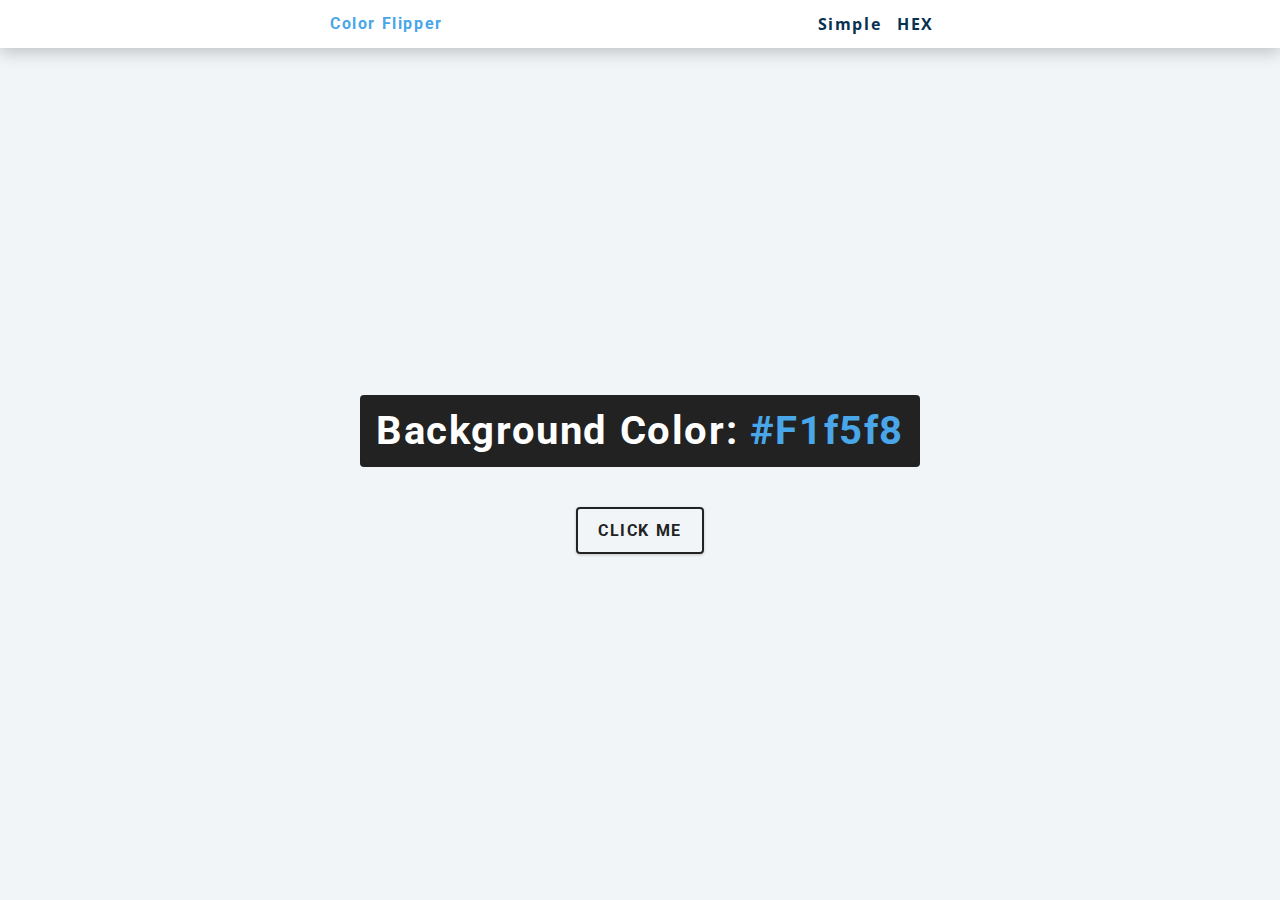
<file: index.html>
<!DOCTYPE html>
<html lang="en">

<head>
    <meta charset="UTF-8">
    <meta http-equiv="X-UA-Compatible" content="IE=edge">
    <meta name="viewport" content="width=device-width, initial-scale=1.0">
    <link rel="stylesheet" href="./style/style.css">
    <title>Color Picker | Talal Abbasi</title>
</head>

<body>
    <nav>
        <div class="nav-center">
            <h4>Color Flipper</h4>
            <ul class="nav-links">
                <li><a href="index.html">Simple</a></li>
                <li><a href="hex.html">HEX</a></li>
            </ul>
        </div>
    </nav>
    <main>
        <div class="container">
            <h2>
                Background Color: <span class="color">
                    #f1f5f8
                </span>
            </h2>
            <button class="button button-hero" id="button">Click me</button>
        </div>
    </main>
</body>
<script src="./js/app.js"></script>

</html>
</file>
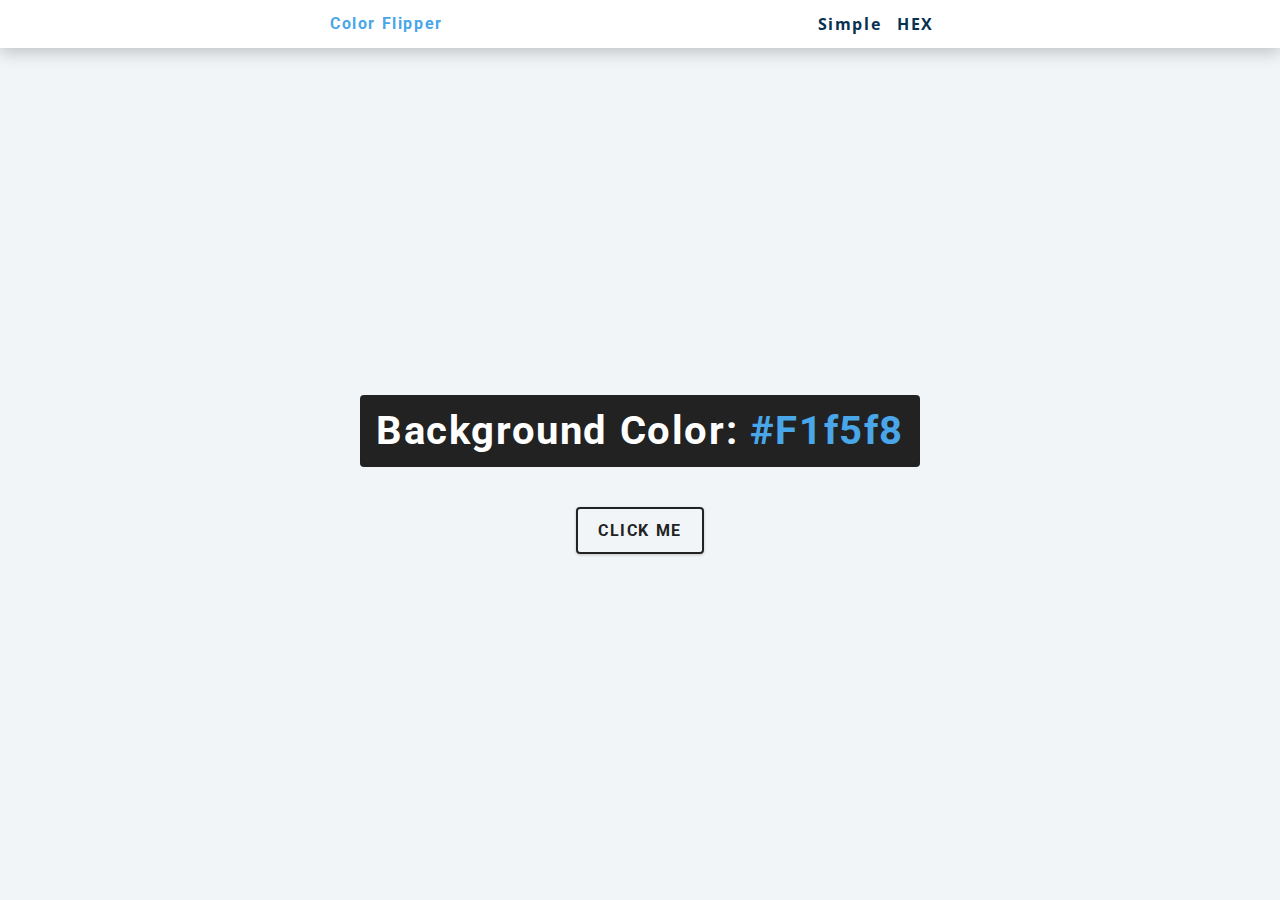
<file: hex.html>
<!DOCTYPE html>
<html lang="en">

<head>
    <meta charset="UTF-8">
    <meta http-equiv="X-UA-Compatible" content="IE=edge">
    <meta name="viewport" content="width=device-width, initial-scale=1.0">
    <link rel="stylesheet" href="./style/style.css">
    <title>Color Picker | Talal Abbasi</title>
</head>

<body>
    <nav>
        <div class="nav-center">
            <h4>Color Flipper</h4>
            <ul class="nav-links">
                <li><a href="index.html">Simple</a></li>
                <li><a href="hex.html">HEX</a></li>
            </ul>
        </div>
    </nav>
    <main>
        <div class="container">
            <h2>
                Background Color: <span class="color">
                    #f1f5f8
                </span>
            </h2>
            <button class="button button-hero" id="button">Click me</button>
        </div>
    </main>
</body>
<script src="./js/hex.js"></script>

</html>
</file>
<file: style/style.css>
@import url("https://fonts.googleapis.com/css?family=Open+Sans|Roboto:400,700&display=swap");

:root {
    /* dark shades of primary color*/
    --clr-primary-1: hsl(205, 86%, 17%);
    --clr-primary-2: hsl(205, 77%, 27%);
    --clr-primary-3: hsl(205, 72%, 37%);
    --clr-primary-4: hsl(205, 63%, 48%);
    /* primary/main color */
    --clr-primary-5: hsl(205, 78%, 60%);
    /* lighter shades of primary color */
    --clr-primary-6: hsl(205, 89%, 70%);
    --clr-primary-7: hsl(205, 90%, 76%);
    --clr-primary-8: hsl(205, 86%, 81%);
    --clr-primary-9: hsl(205, 90%, 88%);
    --clr-primary-10: hsl(205, 100%, 96%);
    /* darkest grey - used for headings */
    --clr-grey-1: hsl(209, 61%, 16%);
    --clr-grey-2: hsl(211, 39%, 23%);
    --clr-grey-3: hsl(209, 34%, 30%);
    --clr-grey-4: hsl(209, 28%, 39%);
    /* grey used for paragraphs */
    --clr-grey-5: hsl(210, 22%, 49%);
    --clr-grey-6: hsl(209, 23%, 60%);
    --clr-grey-7: hsl(211, 27%, 70%);
    --clr-grey-8: hsl(210, 31%, 80%);
    --clr-grey-9: hsl(212, 33%, 89%);
    --clr-grey-10: hsl(210, 36%, 96%);
    --clr-white: #fff;
    --clr-red-dark: hsl(360, 67%, 44%);
    --clr-red-light: hsl(360, 71%, 66%);
    --clr-green-dark: hsl(125, 67%, 44%);
    --clr-green-light: hsl(125, 71%, 66%);
    --clr-black: #222;
    --ff-primary: "Roboto", sans-serif;
    --ff-secondary: "Open Sans", sans-serif;
    --transition: all 0.3s linear;
    --spacing: 0.1rem;
    --radius: 0.25rem;
    --light-shadow: 0 5px 15px rgba(0, 0, 0, 0.1);
    --dark-shadow: 0 5px 15px rgba(0, 0, 0, 0.2);
    --max-width: 1170px;
    --fixed-width: 620px;
}

/*
=============== 
Global Styles
===============
*/

*,
::after,
::before {
    margin: 0;
    padding: 0;
    box-sizing: border-box;
}

body {
    font-family: var(--ff-secondary);
    background: var(--clr-grey-10);
    color: var(--clr-grey-1);
    line-height: 1.5;
    font-size: 0.875rem;
}

ul {
    list-style-type: none;
}

a {
    text-decoration: none;
}

h1,
h2,
h3,
h4 {
    letter-spacing: var(--spacing);
    text-transform: capitalize;
    line-height: 1.25;
    margin-bottom: 0.75rem;
    font-family: var(--ff-primary);
}

h1 {
    font-size: 3rem;
}

h2 {
    font-size: 2rem;
}

h3 {
    font-size: 1.25rem;
}

h4 {
    font-size: 0.875rem;
}

p {
    margin-bottom: 1.25rem;
    color: var(--clr-grey-5);
}

@media screen and (min-width: 800px) {
    h1 {
        font-size: 4rem;
    }

    h2 {
        font-size: 2.5rem;
    }

    h3 {
        font-size: 1.75rem;
    }

    h4 {
        font-size: 1rem;
    }

    body {
        font-size: 1rem;
    }

    h1,
    h2,
    h3,
    h4 {
        line-height: 1;
    }
}

/*  global classes */

/* section */
.section {
    padding: 5rem 0;
}

.section-center {
    width: 90vw;
    margin: 0 auto;
    max-width: 1170px;
}

@media screen and (min-width: 992px) {
    .section-center {
        width: 95vw;
    }
}

main {
    min-height: 100vh;
    display: grid;
    place-items: center;
}

/*
=============== 
Nav
===============
*/
nav {
    background: var(--clr-white);
    height: 3rem;
    display: grid;
    align-items: center;
    box-shadow: var(--dark-shadow);
}

.nav-center {
    width: 90vw;
    max-width: var(--fixed-width);
    margin: 0 auto;
    display: flex;
    align-items: center;
    justify-content: space-between;
}

.nav-center h4 {
    margin-bottom: 0;
    color: var(--clr-primary-5);
}

.nav-links {
    display: flex;
}

nav a {
    text-transform: capitalize;
    font-weight: 700;
    font-size: 1rem;
    color: var(--clr-primary-1);
    letter-spacing: var(--spacing);
    margin-right: 1rem;
}

nav a:hover {
    color: var(--clr-primary-5);
}

/*
=============== 
Container
===============
*/
main {
    min-height: calc(100vh - 3rem);
    display: grid;
    place-items: center;
}

.container {
    text-align: center;
}

.container h2 {
    background: var(--clr-black);
    color: var(--clr-white);
    padding: 1rem;
    border-radius: var(--radius);
    margin-bottom: 2.5rem;
}

.color {
    color: var(--clr-primary-5);
}

.button-hero {
    font-family: var(--ff-primary);
    text-transform: uppercase;
    background: transparent;
    color: var(--clr-black);
    letter-spacing: var(--spacing);
    display: inline-block;
    font-weight: 700;
    transition: var(--transition);
    border: 2px solid var(--clr-black);
    cursor: pointer;
    box-shadow: 0 1px 3px rgba(0, 0, 0, 0.2);
    border-radius: var(--radius);
    font-size: 1rem;
    padding: 0.75rem 1.25rem;
}

.button-hero:hover {
    color: var(--clr-white);
    background: var(--clr-black);
}
</file>
